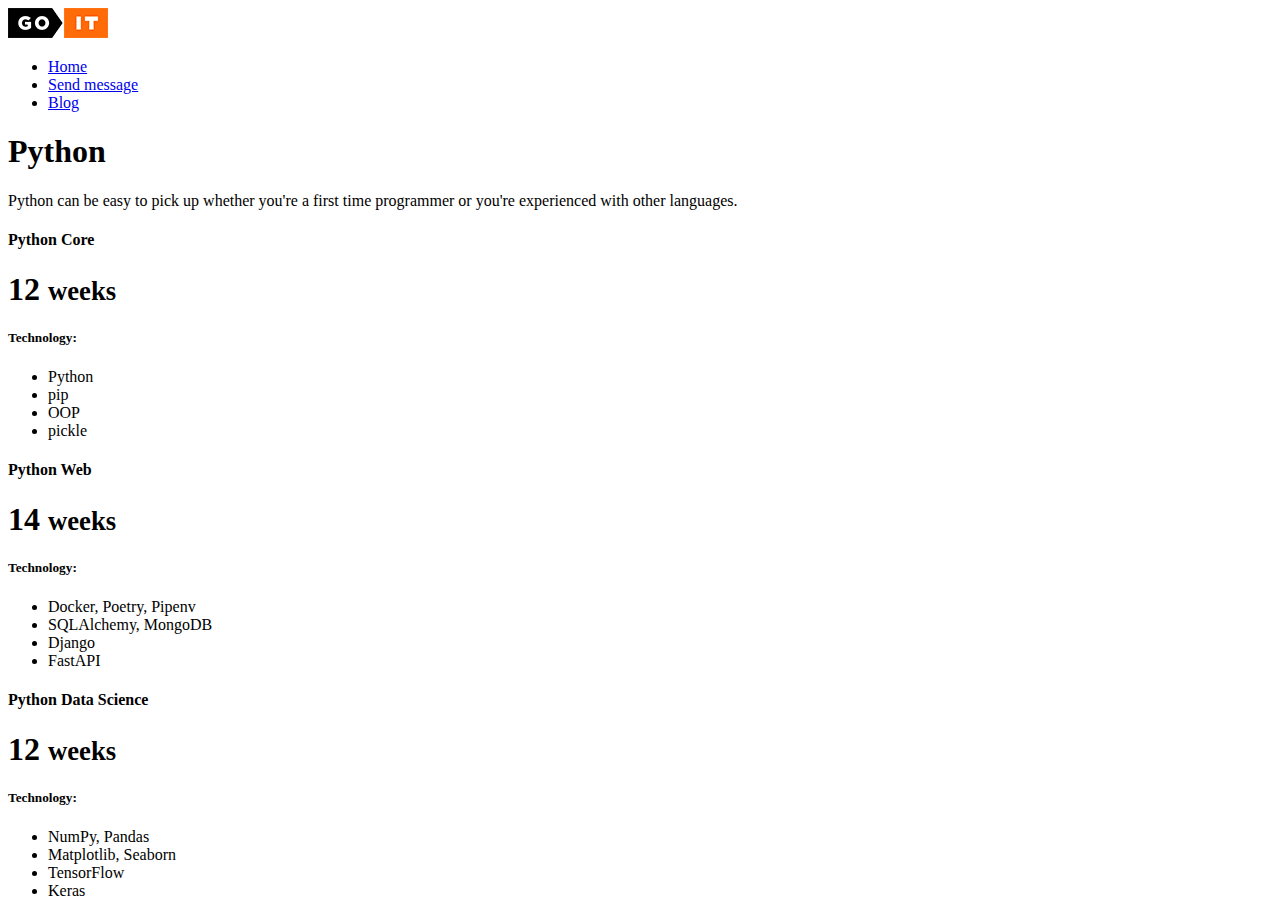
<file: index.html>
<!DOCTYPE html>
<html lang="en">
  <head>
    <meta charset="UTF-8" />
    <meta http-equiv="X-UA-Compatible" content="IE=edge" />
    <meta name="viewport" content="width=device-width, initial-scale=1.0" />
    <title>Home page</title>
    <!-- CSS only -->
    <link
      href="https://cdn.jsdelivr.net/npm/bootstrap@5.2.2/dist/css/bootstrap.min.css"
      rel="stylesheet"
      integrity="sha384-Zenh87qX5JnK2Jl0vWa8Ck2rdkQ2Bzep5IDxbcnCeuOxjzrPF/et3URy9Bv1WTRi"
      crossorigin="anonymous"
    />
    <link rel="stylesheet" href="/style.css" />
  </head>
  <body>
    <header>
      <nav
        class="navbar navbar-expand navbar-dark bg-dark"
        aria-label="Second navbar example"
      >
        <div class="container-fluid">
          <a class="navbar-brand" href="/">
            <img src="/logo.png" alt="logo" />
          </a>
          <div class="collapse navbar-collapse" id="navbarsExample02">
            <ul class="navbar-nav me-auto">
              <li class="nav-item">
                <a class="nav-link active" aria-current="page" id="home" href="#">Home</a>
              </li>
              <li class="nav-item">
                <a class="nav-link" href="/message">Send message</a>
              </li>
              <li class="nav-item">
                <a class="nav-link" href="/blog">Blog</a>
              </li>
            </ul>
          </div>
        </div>
      </nav>

      <div class="p-3 pb-md-4 mx-auto text-center">
        <h1 class="display-4 fw-normal">Python</h1>
        <p class="fs-5 text-muted">
          Python can be easy to pick up whether you're a first time programmer
          or you're experienced with other languages.
        </p>
      </div>
    </header>
    <main class="container">
      <div class="row row-cols-1 row-cols-md-3 mb-3 text-center">
        <div class="col">
          <div class="card mb-4 rounded-3 shadow-sm">
            <div class="card-header py-3">
              <h4 class="my-0 fw-normal">Python Core</h4>
            </div>
            <div class="card-body">
              <h1 class="card-title pricing-card-title mb-3">
                12 <small class="text-muted fw-light">weeks</small>
              </h1>
              <h5>Technology:</h5>
              <ul class="list-unstyled mt-3 mb-4">
                <li>Python</li>
                <li>pip</li>
                <li>OOP</li>
                <li>pickle</li>
              </ul>
            </div>
          </div>
        </div>
        <div class="col">
          <div class="card mb-4 rounded-3 shadow-sm border-primary">
            <div class="card-header py-3 text-bg-primary border-primary">
              <h4 class="my-0 fw-normal">Python Web</h4>
            </div>
            <div class="card-body">
              <h1 class="card-title pricing-card-title mb-3">
                14 <small class="text-muted fw-light">weeks</small>
              </h1>
              <h5>Technology:</h5>
              <ul class="list-unstyled mt-3 mb-4">
                <li>Docker, Poetry, Pipenv</li>
                <li>SQLAlchemy, MongoDB</li>
                <li>Django</li>
                <li>FastAPI</li>
              </ul>
            </div>
          </div>
        </div>
        <div class="col">
          <div class="card mb-4 rounded-3 shadow-sm">
            <div class="card-header py-3">
              <h4 class="my-0 fw-normal">Python Data Science</h4>
            </div>
            <div class="card-body">
              <h1 class="card-title pricing-card-title mb-3">
                12 <small class="text-muted fw-light">weeks</small>
              </h1>
              <h5>Technology:</h5>
              <ul class="list-unstyled mt-3 mb-4">
                <li>NumPy, Pandas</li>
                <li>Matplotlib, Seaborn</li>
                <li>TensorFlow</li>
                <li>Keras</li>
              </ul>
            </div>
          </div>
        </div>
      </div>
    </main>
  </body>
</html>
</file>
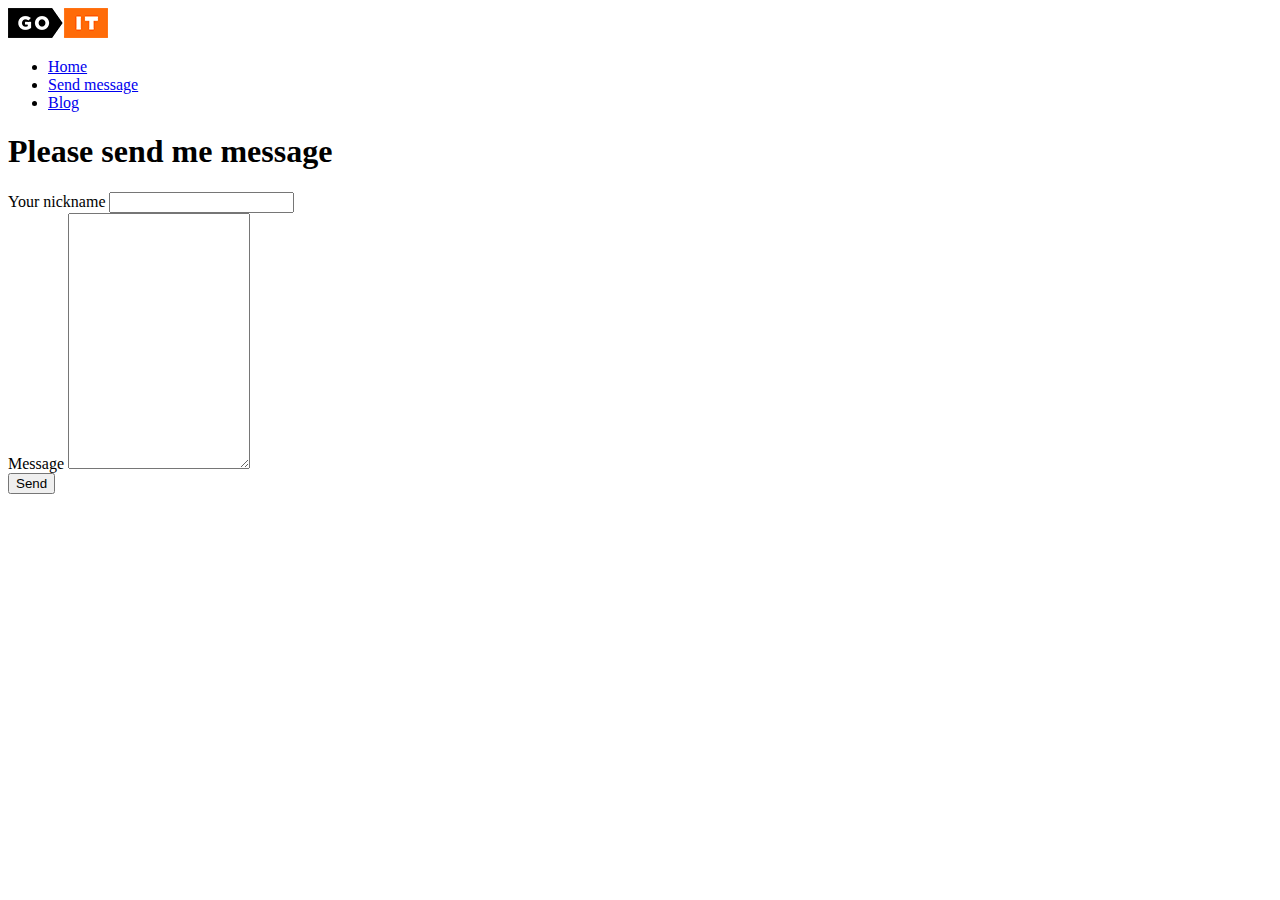
<file: message.html>
<!DOCTYPE html>
<html lang="en">
  <head>
    <meta charset="UTF-8" />
    <meta http-equiv="X-UA-Compatible" content="IE=edge" />
    <meta name="viewport" content="width=device-width, initial-scale=1.0" />
    <title>Message</title>
    <link
      href="https://cdn.jsdelivr.net/npm/bootstrap@5.2.2/dist/css/bootstrap.min.css"
      rel="stylesheet"
      integrity="sha384-Zenh87qX5JnK2Jl0vWa8Ck2rdkQ2Bzep5IDxbcnCeuOxjzrPF/et3URy9Bv1WTRi"
      crossorigin="anonymous"
    />
    <link rel="stylesheet" href="/style.css" />
  </head>
  <body>
    <header>
      <nav
        class="navbar navbar-expand navbar-dark bg-dark"
        aria-label="Second navbar example"
      >
        <div class="container-fluid">
          <a class="navbar-brand" href="/">
            <img src="/logo.png" alt="logo" />
          </a>
          <div class="collapse navbar-collapse" id="navbarsExample02">
            <ul class="navbar-nav me-auto">
              <li class="nav-item">
                <a class="nav-link" aria-current="page" href="/">Home</a>
              </li>
              <li class="nav-item">
                <a class="nav-link active" href="#">Send message</a>
              </li>
              <li class="nav-item">
                <a class="nav-link" href="/blog">Blog</a>
              </li>
            </ul>
          </div>
        </div>
      </nav>
    </header>
    <div class="container mt-3">
      <main class="form-signin w-50 m-auto">
        <form action="/message" method="POST">
          <h1 class="h3 mb-3 fw-normal">Please send me message</h1>

          <div class="row mb-3">
            <label for="floatingInput">Your nickname</label>
            <input type="text" class="form-control" id="floatingInput" name="username"/>
          </div>

          <div class="row mb-3 h-100">
            <label for="floatingTextarea">Message</label>
            <textarea class="form-control" id="floatingTextarea" name="message"></textarea>
          </div>

          <button class="w-100 btn btn-lg btn-primary" type="submit">
            Send
          </button>
        </form>
      </main>
    </div>
  </body>
</html>
</file>
<file: style.css>
html {
  display: flex;
  flex-direction: column;
  height: 100%;
}

body {
  flex: 1;
}

.container {
  max-width: 960px;
}

textarea {
  height: 250px;
}
</file>
